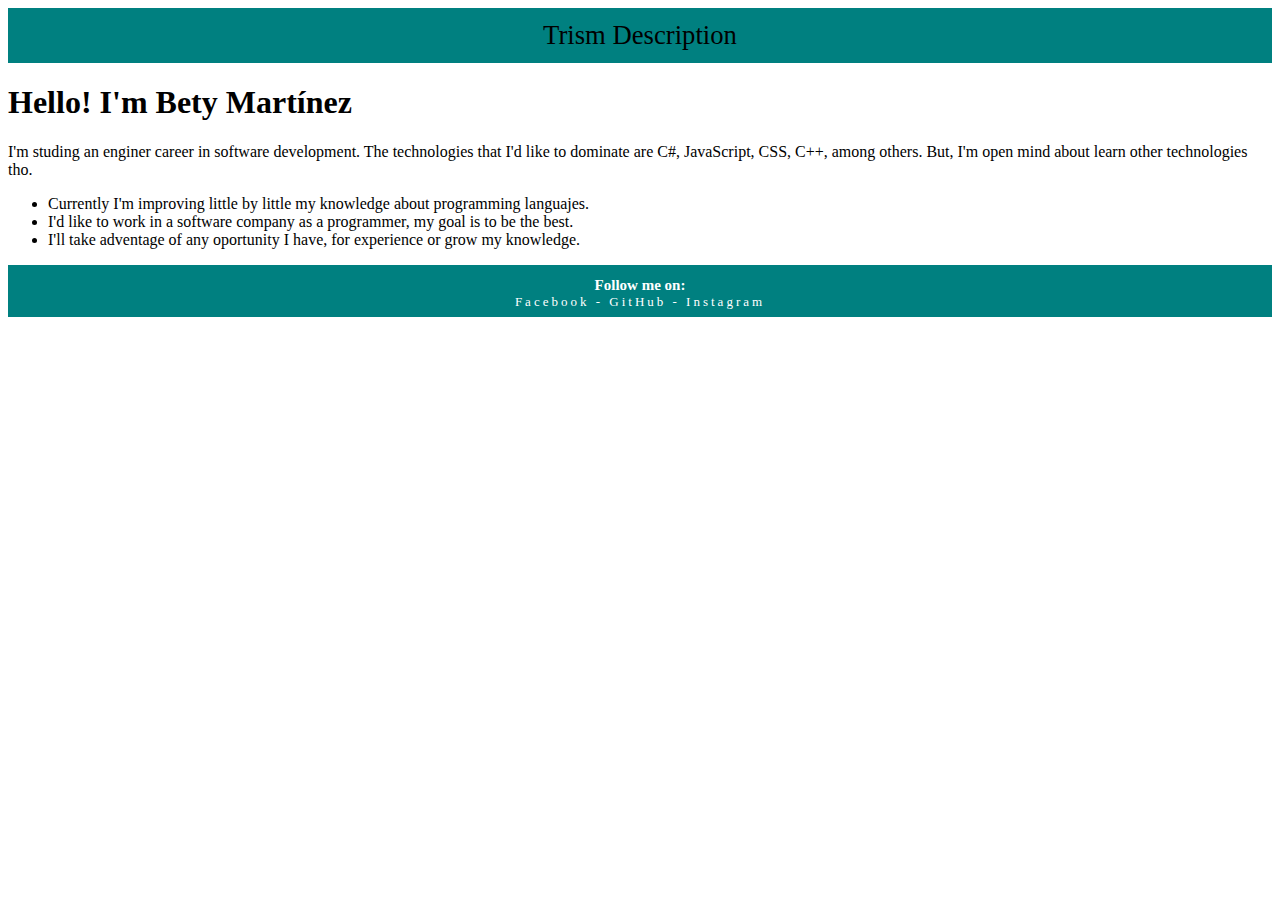
<file: About-me.html>
<!DOCTYPE html>
<html>
    <head>
        <title>Trism Page</title>
        <meta charset="utf-8">
        <link href="./style.css" rel="stylesheet" type="text/css">
    </head>
    <body>
        <header class="header">Trism Description</header>
        <h1>Hello! I'm Bety Martínez</h1>
        <p>I'm studing an enginer career in software development. The technologies that I'd like to dominate are
            C#, JavaScript, CSS, C++, among others. 
            But, I'm open mind about learn other technologies tho. 
        </p>
        <ul>
            <li>Currently I'm improving little by little my knowledge about programming languajes.</li>
            <li>I'd like to work in a software company as a programmer, my goal is to be the best.</li>
            <li>I'll take adventage of any oportunity I have, for experience or grow my knowledge.</li>
        </ul>

        <footer class="footer">
            <h3>Follow me on:</h3>
            <a href="https://www.facebook.com/BettyMtzPerez/" target="_blank">Facebook - </a> 
            <a href="https://github.com/tris460" target="_blank">GitHub - </a>
            <a href="https://www.instagram.com/bety.mtz.xd/"    target="_blank">Instagram</a>
        </footer>
    </body>
</html>
</file>
<file: style.css>
.img {
    width: 50px;
    height: 50px;
}
.header {
    text-align: center;
    font-size: 20pt;
    background-color: teal;
    padding: 12px;
}
.footer {
    font-size: 13px;
    text-align: center;
    background-color: teal;
    color: white;
    line-height: 1px;
    padding-top: 5px;
    padding-bottom: 15px;    
}
h3 {
    font-size: 15px;
    color: white;
}
body {
    font-family: Georgia, 'Times New Roman', Times, serif;
}
a {
    text-decoration: none;
    color: white;
    letter-spacing: 3px;
}
</file>
